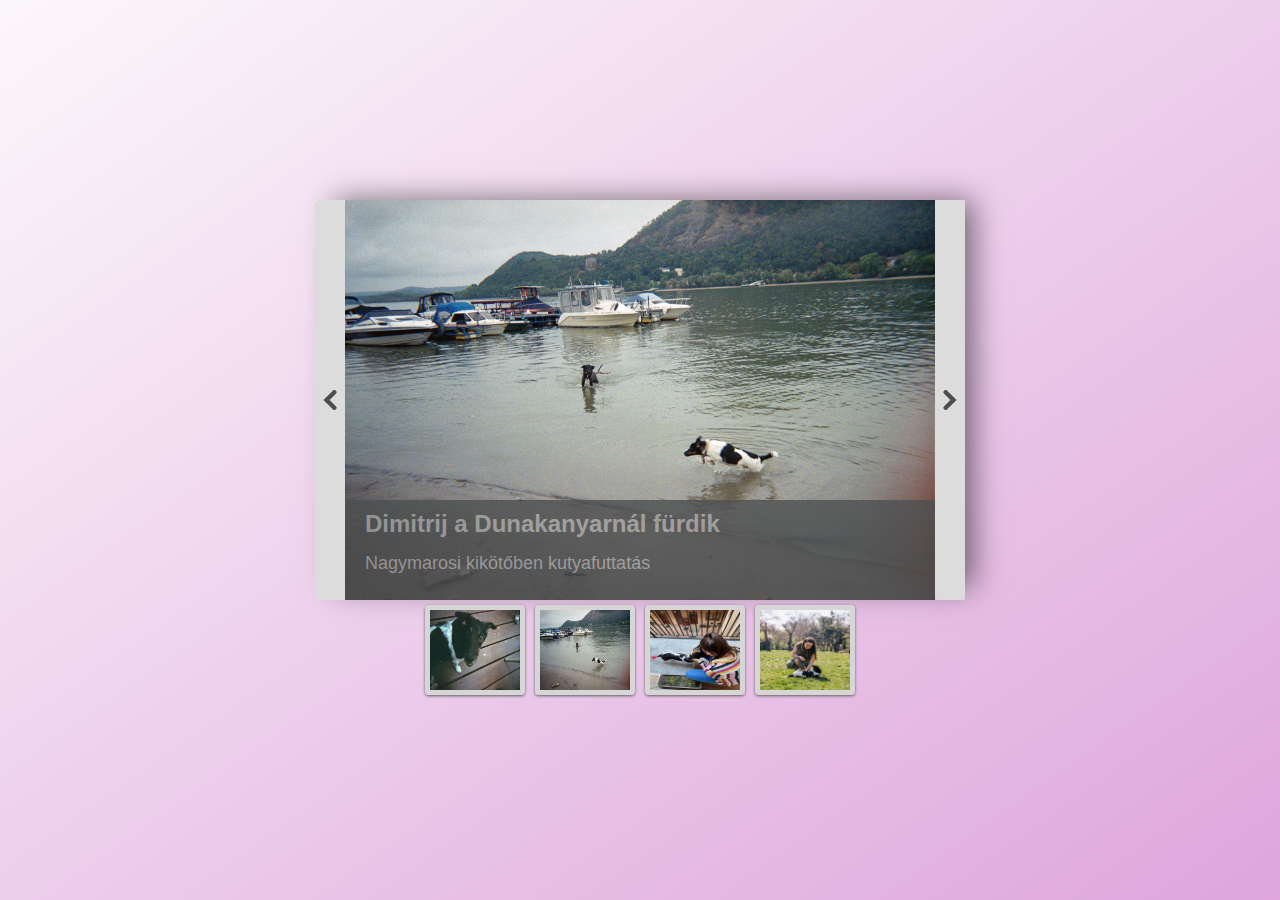
<file: final project/index.html>
<!DOCTYPE html>
<html lang="en">
<head>
    <meta charset="UTF-8">
    <meta http-equiv="X-UA-Compatible" content="IE=edge">
    <meta name="viewport" content="width=device-width, initial-scale=1.0">
    <title>Document</title>
    <link rel="stylesheet" href="./style.css">
    <script src="https://code.jquery.com/jquery-3.7.0.min.js"></script>
</head>
<body>
   <div id="container">
    <div id="nagyitott">
        <div class="oldalsav">
            <img id="previous" class="bal nyil" src="./arrow.svg" alt="">
        </div>
        <div class="photo-container">
            <div class="photo">
              <img id="photo" src="" alt="">
            </div>
            <div class="grey-container" id="grey-container">
              <h1 id="photo-title"></h1>
              <p id="photo-description"></p>
            </div>
          </div>
        <div class="oldalsav">
            <img id="next" class="jobb nyil" src="./arrow.svg" alt="">
        </div>
    </div>
    <div id="sor"></div>
   </div>
    <script src="script.js"></script>
</body>
</html>
</file>
<file: final project/style.css>
body {
    background-image: linear-gradient(to bottom right, rgb(252, 247, 251), rgb(222, 166, 220));
    margin: 0;
    padding: 0;
    display: flex;
    justify-content: center;
    align-items: center;
    min-height: 100vh;
}

#container {
    display: flex;
    justify-content: center;
    align-items: center;
    flex-direction: column;
}

#nagyitott {
    display: flex;
    justify-content: center;
    align-items: center;
    box-shadow: 14px -6px 29px -6px rgba(0,0,0,0.52);
}

#photo {
    width: auto;
    height: 400px;
    margin: 0;
}

.photo-container {
    display: flex;
    align-items: end;
}

.photo {
    width: 590px;
    background-color: rgb(183, 183, 183);
    margin: 0;
    display: flex;
    justify-content: center;
}

.oldalsav {
    height: 400px;
    width: 30px;
    background-color: rgb(220, 220, 220);
    border-radius: 4px;
    display: flex;
    align-items: center;
    justify-content: center;
}

.jobb {
    transform: rotate(0.5turn);
}

.nyil {
   height: 20px;
   width: 20px;
}

#sor {
    width: 100%;   
    height: 100%;
    display: flex;
    justify-content: center;
}

.thumbnail {
    height: 80px;
    width: 90px;
    padding: 0px;
    margin: 5px;
    border: 5px solid rgb(214, 214, 214);
    border-radius: 4px;
    box-shadow: 0 1px 3px 0px rgb(91, 91, 91);
}

.grey-container {
    height: 100px; 
    width: 590px; 
    background-color: rgb(78, 81, 82); 
    opacity: 80%;
    position: absolute; 
    z-index: 1;
}

.grey-container h1 {
    margin: 0;
    font-size: 24px;
}

.grey-container p {
    margin: 5px 0;
    font-size: 18px;
}

.title, .description {
    padding: 10px 0 0 20px;
    font-family: 'Segoe UI', Tahoma, Geneva, Verdana, sans-serif;
    color: rgb(165, 165, 165);
}
</file>
